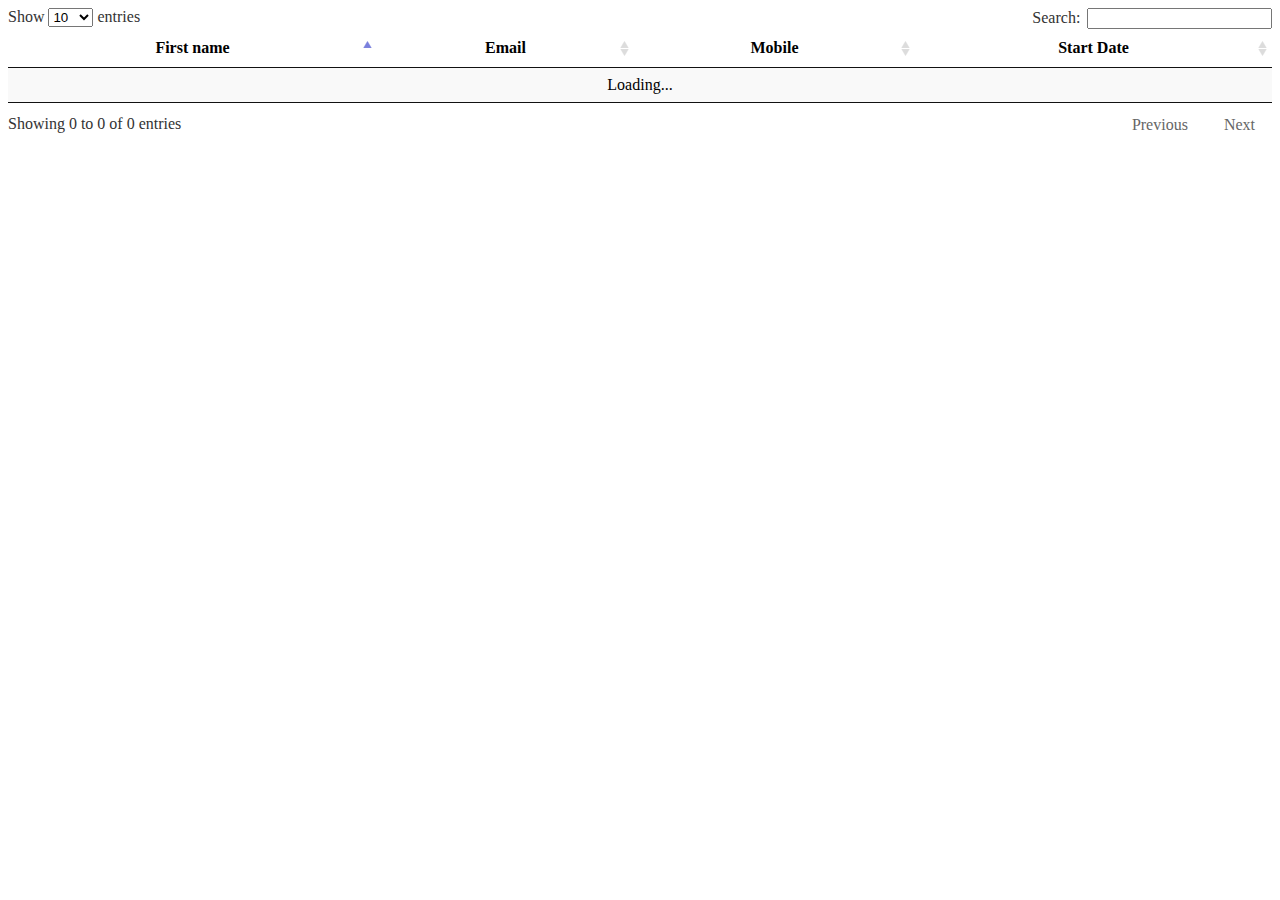
<file: ProjectFarmerUI/freshKartz/bootstrap-datatable-php/index.html>
<!DOCTYPE html>
<html>
<head>
<meta charset="utf-8">

<meta name="viewport" content="initial-scale=1.0, maximum-scale=2.0">
<link rel="stylesheet" type="text/css" href="css/jquery.dataTables.css">
<script type="text/javascript" language="javascript" src="js/jquery.js"></script>
<script type="text/javascript" language="javascript" src="js/jquery.dataTables.js"></script>
<script type="text/javascript" language="javascript" class="init">

$(document).ready(function() {
$('#example').dataTable( {
 "aProcessing": true,
 "aServerSide": true,
"ajax": "server-response.php",
} );
} );

</script>
</head>

<body class="dt-example">
<table id="example" class="display" cellspacing="0" width="100%">
<thead>
<tr>
<th>First name</th>
<th>Email</th>
<th>Mobile</th>
<th>Start Date</th>
</tr>
</thead>
</table>


</body>
</html>
</file>
